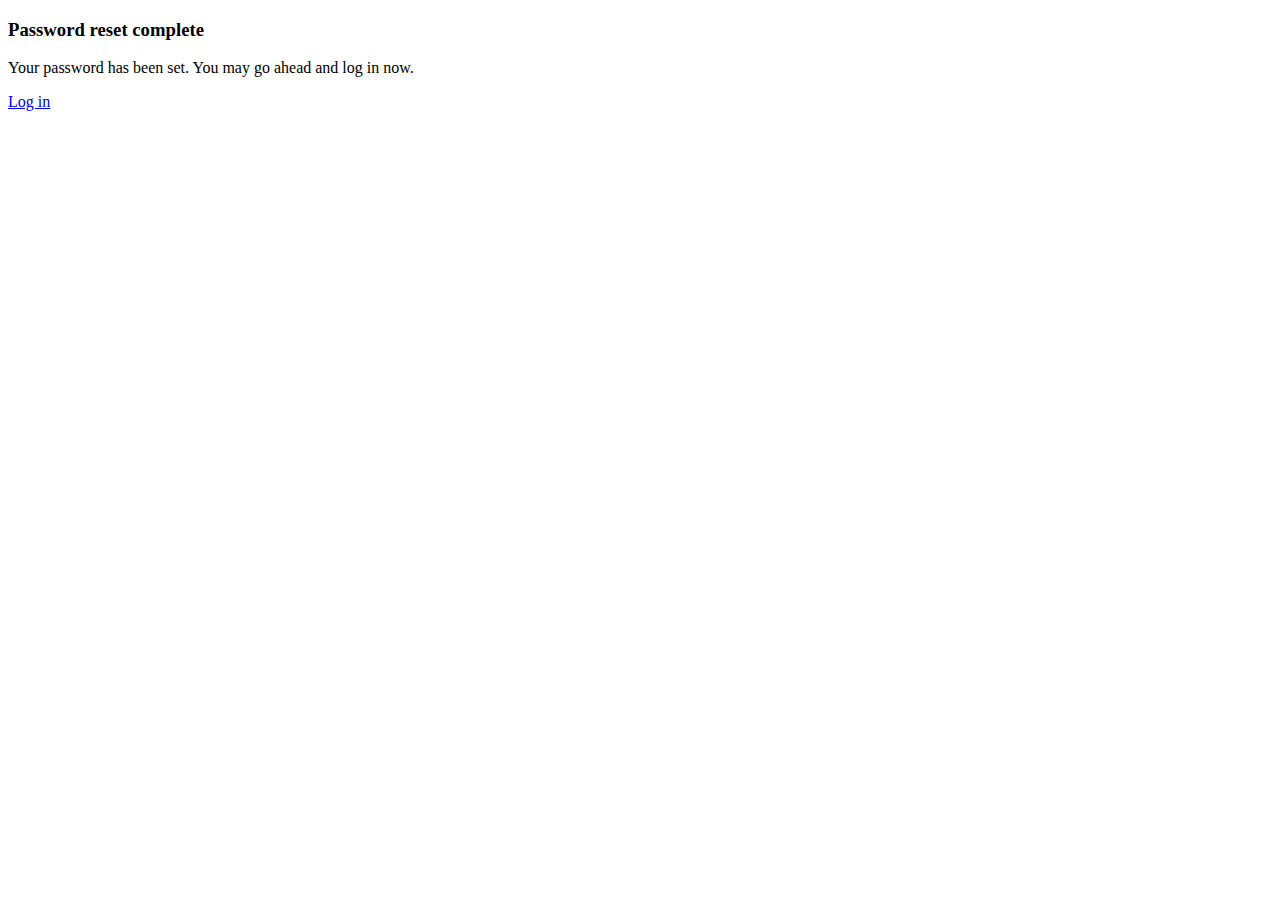
<file: auctions/templates/auctions/password_reset_done.html>
<!doctype html>
<html lang="en">
  <head>
    <!-- Required meta tags -->
    <meta charset="utf-8">
    <meta name="viewport" content="width=device-width, initial-scale=1, shrink-to-fit=no">
    <!-- Bootstrap CSS -->
    <link rel="stylesheet" href="https://stackpath.bootstrapcdn.com/bootstrap/4.2.1/css/bootstrap.min.css" integrity="sha384-GJzZqFGwb1QTTN6wy59ffF1BuGJpLSa9DkKMp0DgiMDm4iYMj70gZWKYbI706tWS" crossorigin="anonymous">
    <title>Sent Password </title>
    <link rel = "icon" href ="http://127.0.0.1:8000/media/shop/images/logo.png" type = "image/x-icon">
</head>
<body>

    <div class="jumbotron">
        <h3>Password reset complete</h3>
        <p>Your password has been set. You may go ahead and log in now.</p>
        <a href="/">Log in</a>
    </div>

</body>
</html>
</file>
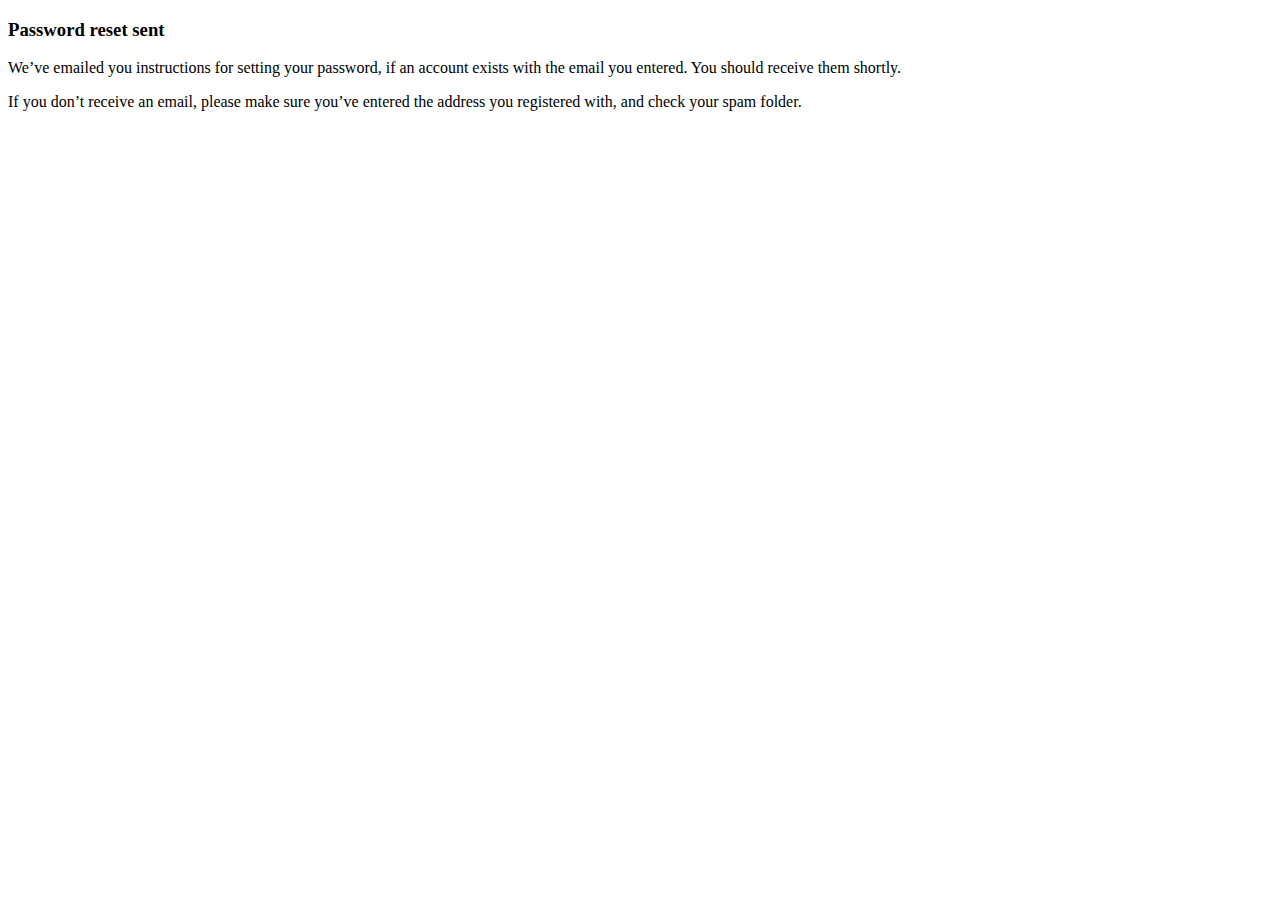
<file: auctions/templates/auctions/password_reset_sent.html>
<!doctype html>
<html lang="en">
  <head>
    <!-- Required meta tags -->
    <meta charset="utf-8">
    <meta name="viewport" content="width=device-width, initial-scale=1, shrink-to-fit=no">
    <!-- Bootstrap CSS -->
    <link rel="stylesheet" href="https://stackpath.bootstrapcdn.com/bootstrap/4.2.1/css/bootstrap.min.css" integrity="sha384-GJzZqFGwb1QTTN6wy59ffF1BuGJpLSa9DkKMp0DgiMDm4iYMj70gZWKYbI706tWS" crossorigin="anonymous">
    <title>Sent Password </title>
    <link rel = "icon" href ="http://127.0.0.1:8000/media/shop/images/logo.png" type = "image/x-icon">
</head>
<body>

    <div class="jumbotron">
        <h3>Password reset sent</h3>
        <p>We’ve emailed you instructions for setting your password, if an account exists with the email you entered. You should receive them shortly.</p>
        <p>If you don’t receive an email, please make sure you’ve entered the address you registered with, and check your spam folder.</p>
    </div>

</body>
</html>
</file>
